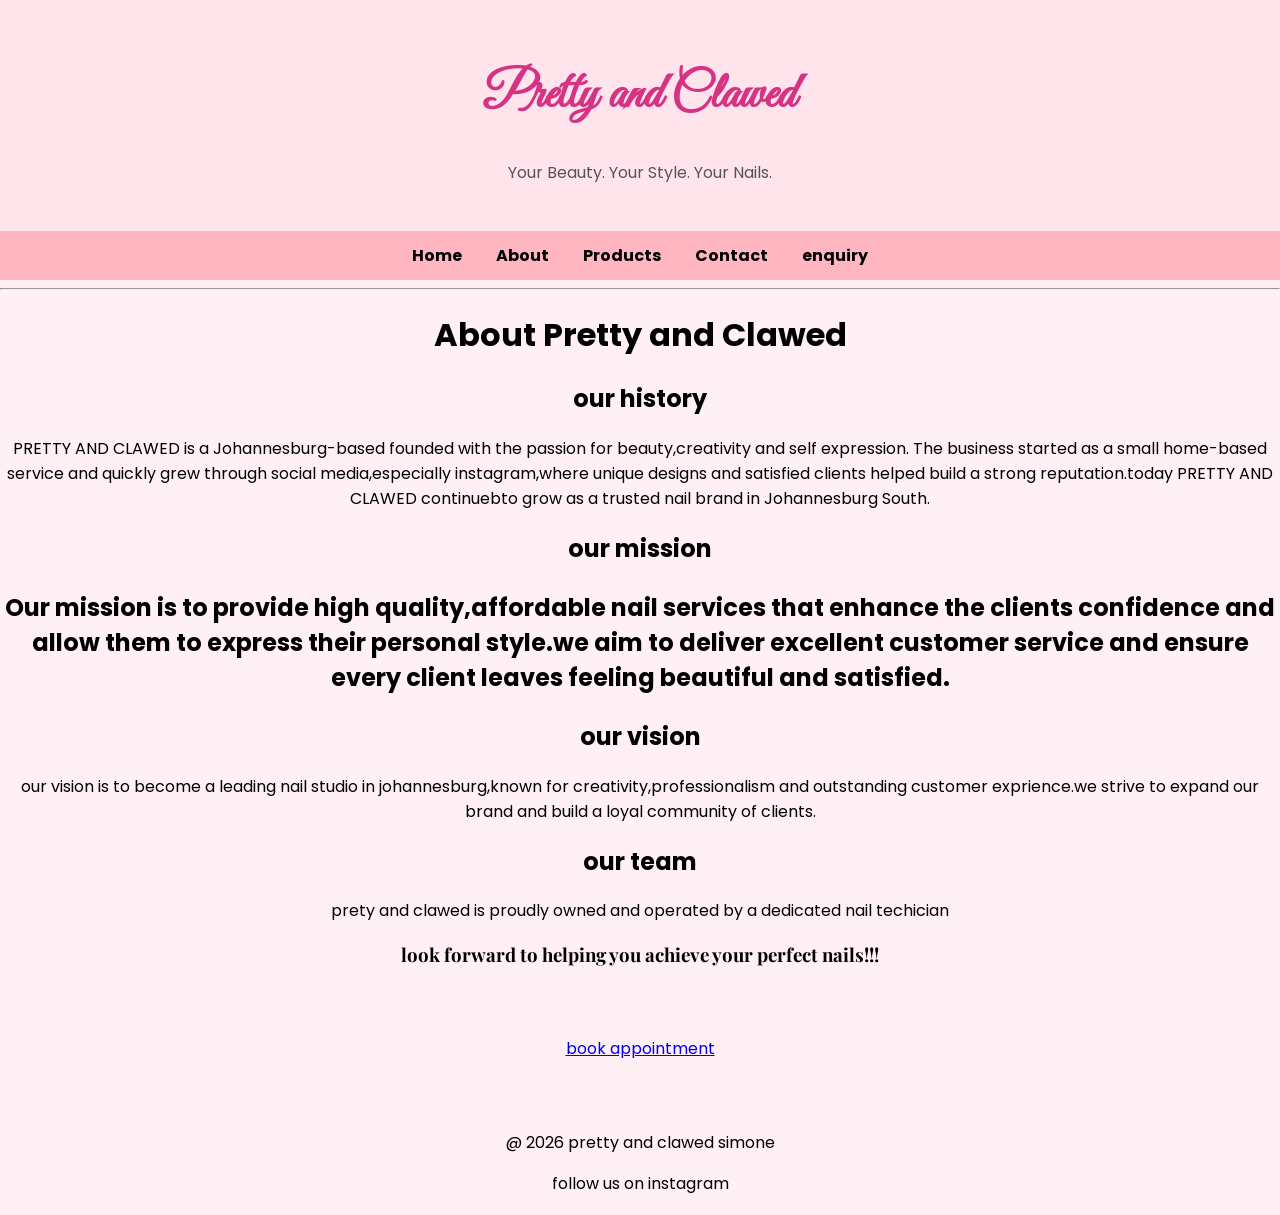
<file: about.html>
<!DOCTYPE html>
<html lang="en">
<head>
    <meta charset="UTF-8">
    <title>Pretty and Clawed</title>

    <!-- Google Fonts -->
    <link href="https://fonts.googleapis.com/css2?family=Playfair+Display:wght@600&family=Poppins:wght@300;500&family=Great+Vibes&display=swap" rel="stylesheet">

    <style>
        body {
            margin: 0;
            font-family: 'Poppins', sans-serif;
            background-color: #fff0f5;
        }

        header {
            background-color: #ffe4ec;
            text-align: center;
            padding: 30px;
        }

        /* LOGO STYLE */
        .logo {
            font-family: 'Great Vibes', cursive;
            font-size: 50px;
            color: #d63384;
        }

        header p {
            font-size: 16px;
            color: #555;
        }

        nav {
            background-color: #ffb6c1;
            text-align: center;
            padding: 12px;
        }

        nav a {
            margin: 15px;
            text-decoration: none;
            color: black;
            font-weight: bold;
        }

        nav a:hover {
            color: white;
        }

        .hero {
            text-align: center;
            padding: 60px;
        }

        .hero h1 {
            font-family: 'Playfair Display', serif;
            font-size: 45px;
            color: #ff1493;
        }

        .hero p {
            font-size: 18px;
        }

        .btn {
            background-color: #ff69b4;
            color: white;
            padding: 12px 25px;
            text-decoration: none;
            border-radius: 5px;
        }

        .btn:hover {
            background-color: #ff1493;
        }

        .services {
            display: flex;
            justify-content: space-around;
            padding: 30px;
        }

        .card {
            background-color: white;
            padding: 20px;
            width: 25%;
            border-radius: 10px;
            box-shadow: 0 0 10px rgba(0,0,0,0.1);
            text-align: center;
        }

        h3 {
            font-family: 'Playfair Display', serif;
        }

        footer {
            background-color: #ff69b4;
            color: white;
            text-align: center;
            padding: 15px;
            margin-top: 20px;
        }
    </style>
</head>

<body>

<header>
    <h1 class="logo">Pretty and Clawed </h1>
    <p>Your Beauty. Your Style. Your Nails.</p>
</header>

<nav>
    <a href="index.html">Home</a>
    <a href="about.html">About</a>
    <a href="service.html">Products</a>
    <a href="contact.html">Contact</a>
    <a href="enquiry.html">enquiry</a>
</nav>
</section>


<hr>

<body>
<center>
   
        <h1>About Pretty and Clawed </h1>
        <h2> our history</h2>
        <p> PRETTY AND CLAWED is a Johannesburg-based founded with the passion for beauty,creativity and self expression.
            The business started as a small home-based service and quickly grew through social media,especially instagram,where unique designs and
            satisfied clients helped build a strong reputation.today PRETTY AND CLAWED continuebto grow as a trusted nail brand in Johannesburg South.</p>
        <h2> our mission<h2>
        <p> Our mission is to provide high quality,affordable nail services that enhance the clients confidence and allow them to express their personal style.we aim
            to deliver excellent customer service and ensure every client leaves feeling beautiful and satisfied. </p>
        <h2>our vision</h2>
        <p>our vision is to become a leading nail studio in johannesburg,known for creativity,professionalism and outstanding customer exprience.we strive to expand our brand
            and build a loyal community of clients.</p>
        <h2>our team</h2>
        <P>prety and clawed is proudly owned and operated by a dedicated nail techician</p>
        <h3> look forward to helping you achieve your perfect nails!!!</h3>
   
</body>

    <br><br>

    <a href="product.html">book appointment</a>
</center>

<br><br>

<!-- SERVICES (TABLE USED FOR LAYOUT) -->
<table width="100%" border="0">
    <tr align="center">
       
        <td width="33%">
            <font>
            
<p> @ 2026 pretty and clawed simone </p>
<p>follow us on instagram </p>
</html>
</file>
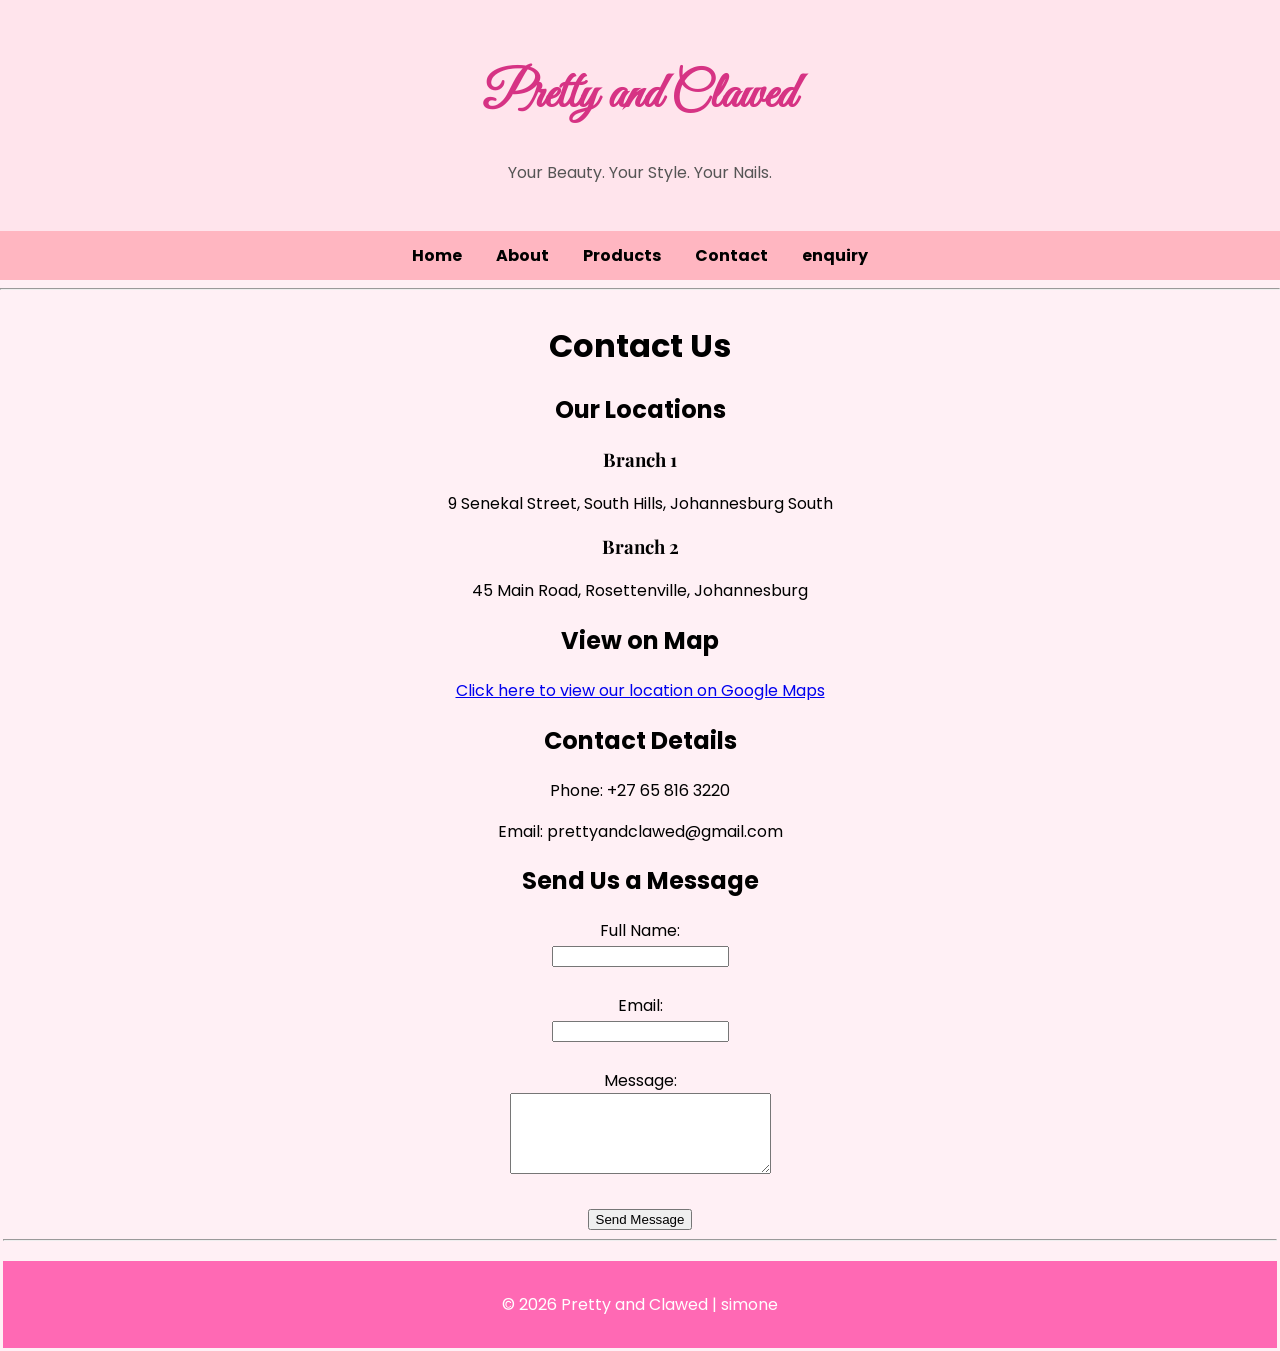
<file: contact.html>
<!DOCTYPE html>
<html lang="en">
<head>
    <meta charset="UTF-8">
    <title>Pretty and Clawed</title>

    <!-- Google Fonts -->
    <link href="https://fonts.googleapis.com/css2?family=Playfair+Display:wght@600&family=Poppins:wght@300;500&family=Great+Vibes&display=swap" rel="stylesheet">

    <style>
        body {
            margin: 0;
            font-family: 'Poppins', sans-serif;
            background-color: #fff0f5;
        }

        header {
            background-color: #ffe4ec;
            text-align: center;
            padding: 30px;
        }

        /* LOGO STYLE */
        .logo {
            font-family: 'Great Vibes', cursive;
            font-size: 50px;
            color: #d63384;
        }

        header p {
            font-size: 16px;
            color: #555;
        }

        nav {
            background-color: #ffb6c1;
            text-align: center;
            padding: 12px;
        }

        nav a {
            margin: 15px;
            text-decoration: none;
            color: black;
            font-weight: bold;
        }

        nav a:hover {
            color: white;
        }

        .hero {
            text-align: center;
            padding: 60px;
        }

        .hero h1 {
            font-family: 'Playfair Display', serif;
            font-size: 45px;
            color: #ff1493;
        }

        .hero p {
            font-size: 18px;
        }

        .btn {
            background-color: #ff69b4;
            color: white;
            padding: 12px 25px;
            text-decoration: none;
            border-radius: 5px;
        }

        .btn:hover {
            background-color: #ff1493;
        }

        .services {
            display: flex;
            justify-content: space-around;
            padding: 30px;
        }

        .card {
            background-color: white;
            padding: 20px;
            width: 25%;
            border-radius: 10px;
            box-shadow: 0 0 10px rgba(0,0,0,0.1);
            text-align: center;
        }

        h3 {
            font-family: 'Playfair Display', serif;
        }

        footer {
            background-color: #ff69b4;
            color: white;
            text-align: center;
            padding: 15px;
            margin-top: 20px;
        }
    </style>
</head>

<body>

<header>
    <h1 class="logo">Pretty and Clawed </h1>
    <p>Your Beauty. Your Style. Your Nails.</p>
</header>

<nav>
    <a href="index.html">Home</a>
    <a href="about.html">About</a>
    <a href="service.html">Products</a>
    <a href="contact.html">Contact</a>
    <a href="enquiry.html">enquiry</a>
</nav>
<hr>
<!-- SERVICES (TABLE USED FOR LAYOUT) -->
<table width="100%" border="0">
<tr align="center">
       
<td width="33%">
<font>
<font>
<h1>Contact Us</h1>

<h2>Our Locations</h2>

<h3>Branch 1</h3>
<p>9 Senekal Street, South Hills, Johannesburg South</p>

<h3>Branch 2</h3>
<p>45 Main Road, Rosettenville, Johannesburg</p>

<h2>View on Map</h2>
<p>
<a href="https://eur03.safelinks.protection.outlook.com/?url=https%3A%2F%2Fwww.google.com%2Fmaps&data=05%7C02%7Cst10534715%40rcconnect.edu.za%7C4d2e64059c624fe0944b08de996b3b65%7Ce10c8f44f469448fbc0dd781288ff01b%7C0%7C0%7C639116883018747520%7CUnknown%7CTWFpbGZsb3d8eyJFbXB0eU1hcGkiOnRydWUsIlYiOiIwLjAuMDAwMCIsIlAiOiJXaW4zMiIsIkFOIjoiTWFpbCIsIldUIjoyfQ%3D%3D%7C0%7C%7C%7C&sdata=FuVGVnSjDQQfAfI%2BT01p8fIFhhRdvX1PBTabrTa9Y6U%3D&reserved=0" target="_blank">
Click here to view our location on Google Maps
</a>
</p>

<h2>Contact Details</h2>
<p>Phone: +27 65 816 3220</p>
<p>Email: prettyandclawed@gmail.com</p>

<h2>Send Us a Message</h2>

<form>

<label>Full Name:</label><br>
<input type="text" name="name" required><br><br>

<label>Email:</label><br>
<input type="email" name="email" required><br><br>

<label>Message:</label><br>
<textarea name="message" rows="5" cols="30"></textarea><br><br>

<input type="submit" value="Send Message">

</form>
</body>
<hr>
<footer>
    <p>© 2026 Pretty and Clawed | simone </p>
</footer>
</html>
</file>
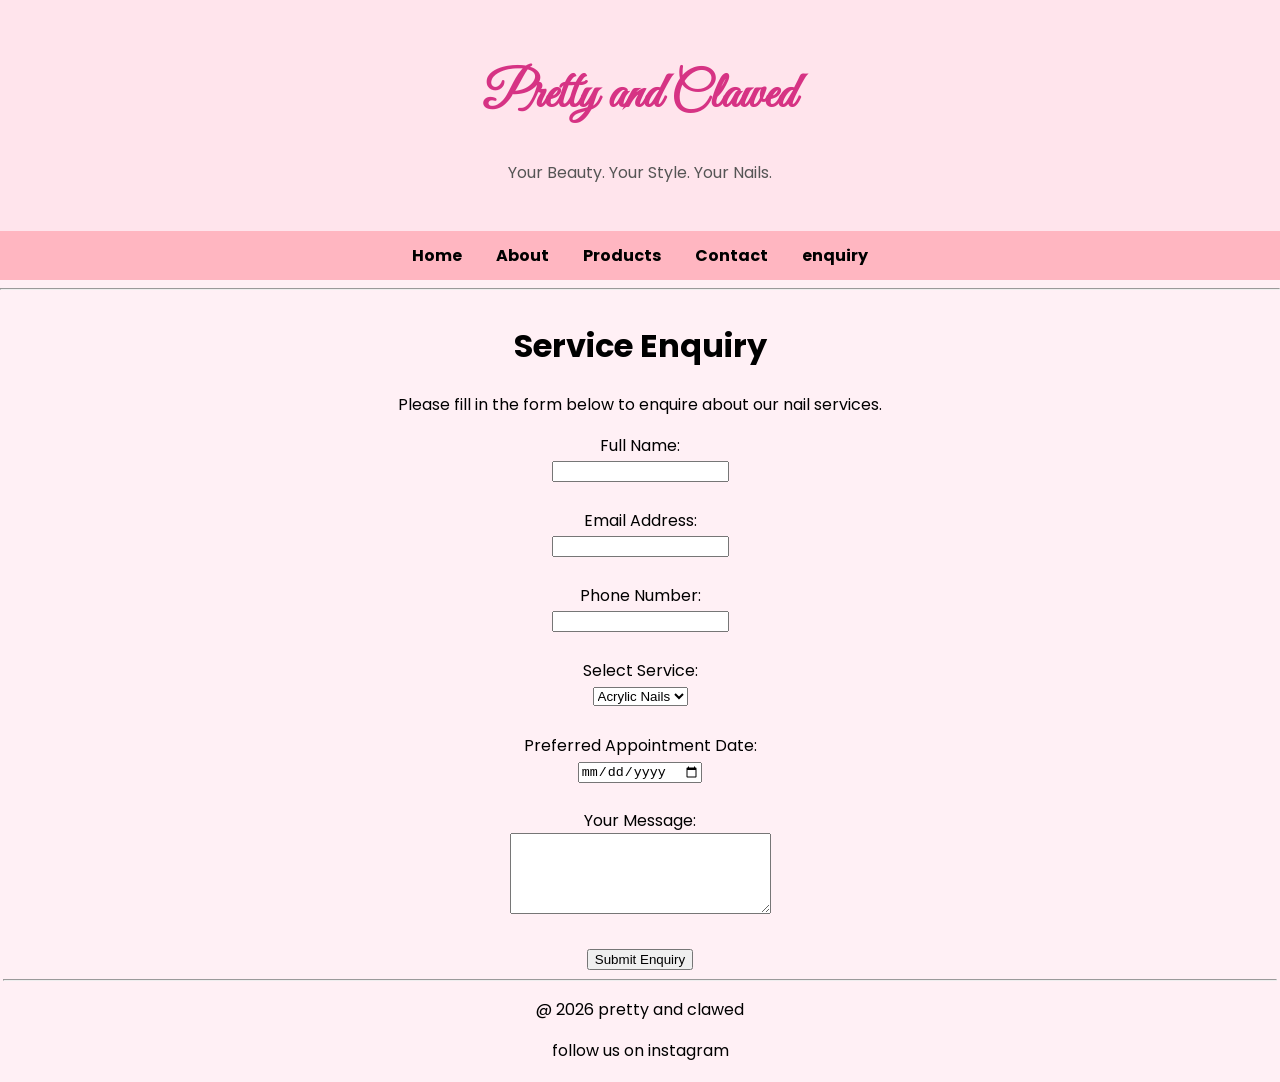
<file: enquiry.html>
<!DOCTYPE html>
<html lang="en">
<head>
    <meta charset="UTF-8">
    <title>Pretty and Clawed</title>

    <!-- Google Fonts -->
    <link href="https://fonts.googleapis.com/css2?family=Playfair+Display:wght@600&family=Poppins:wght@300;500&family=Great+Vibes&display=swap" rel="stylesheet">

    <style>
        body {
            margin: 0;
            font-family: 'Poppins', sans-serif;
            background-color: #fff0f5;
        }

        header {
            background-color: #ffe4ec;
            text-align: center;
            padding: 30px;
        }

        /* LOGO STYLE */
        .logo {
            font-family: 'Great Vibes', cursive;
            font-size: 50px;
            color: #d63384;
        }

        header p {
            font-size: 16px;
            color: #555;
        }

        nav {
            background-color: #ffb6c1;
            text-align: center;
            padding: 12px;
        }

        nav a {
            margin: 15px;
            text-decoration: none;
            color: black;
            font-weight: bold;
        }

        nav a:hover {
            color: white;
        }

        .hero {
            text-align: center;
            padding: 60px;
        }

        .hero h1 {
            font-family: 'Playfair Display', serif;
            font-size: 45px;
            color: #ff1493;
        }

        .hero p {
            font-size: 18px;
        }

        .btn {
            background-color: #ff69b4;
            color: white;
            padding: 12px 25px;
            text-decoration: none;
            border-radius: 5px;
        }

        .btn:hover {
            background-color: #ff1493;
        }

        .services {
            display: flex;
            justify-content: space-around;
            padding: 30px;
        }

        .card {
            background-color: white;
            padding: 20px;
            width: 25%;
            border-radius: 10px;
            box-shadow: 0 0 10px rgba(0,0,0,0.1);
            text-align: center;
        }

        h3 {
            font-family: 'Playfair Display', serif;
        }

        footer {
            background-color: #ff69b4;
            color: white;
            text-align: center;
            padding: 15px;
            margin-top: 20px;
        }
    </style>
</head>

<body>

<header>
    <h1 class="logo">Pretty and Clawed </h1>
    <p>Your Beauty. Your Style. Your Nails.</p>
</header>

<nav>
    <a href="index.html">Home</a>
    <a href="about.html">About</a>
    <a href="service.html">Products</a>
    <a href="contact.html">Contact</a>
    <a href="enquiry.html">enquiry</a>
</nav>




<hr>
<!-- SERVICES (TABLE USED FOR LAYOUT) -->
<table width="100%" border="0">
<tr align="center">
       
<td width="33%">
<font>


<h1>Service Enquiry</h1>
<p>Please fill in the form below to enquire about our nail services.</p>
<form>
<label>Full Name:</label><br>
<input type="text" name="name" required><br><br>
<label>Email Address:</label><br>
<input type="email" name="email" required><br><br>
<label>Phone Number:</label><br>
<input type="tel" name="phone"><br><br>
<label>Select Service:</label><br>
<select name="service">
<option>Acrylic Nails</option>
<option>Gel Nails</option>
<option>Nail Art</option>
<option>Custom Set</option>
</select><br><br>
<label>Preferred Appointment Date:</label><br>
<input type="date" name="date"><br><br>
<label>Your Message:</label><br>
<textarea name="message" rows="5" cols="30"></textarea><br><br>
<input type="submit" value="Submit Enquiry">
</form>

</body>
<hr>
<p> @ 2026 pretty and clawed </p>
<p>follow us on instagram </p>
</html>
</file>
